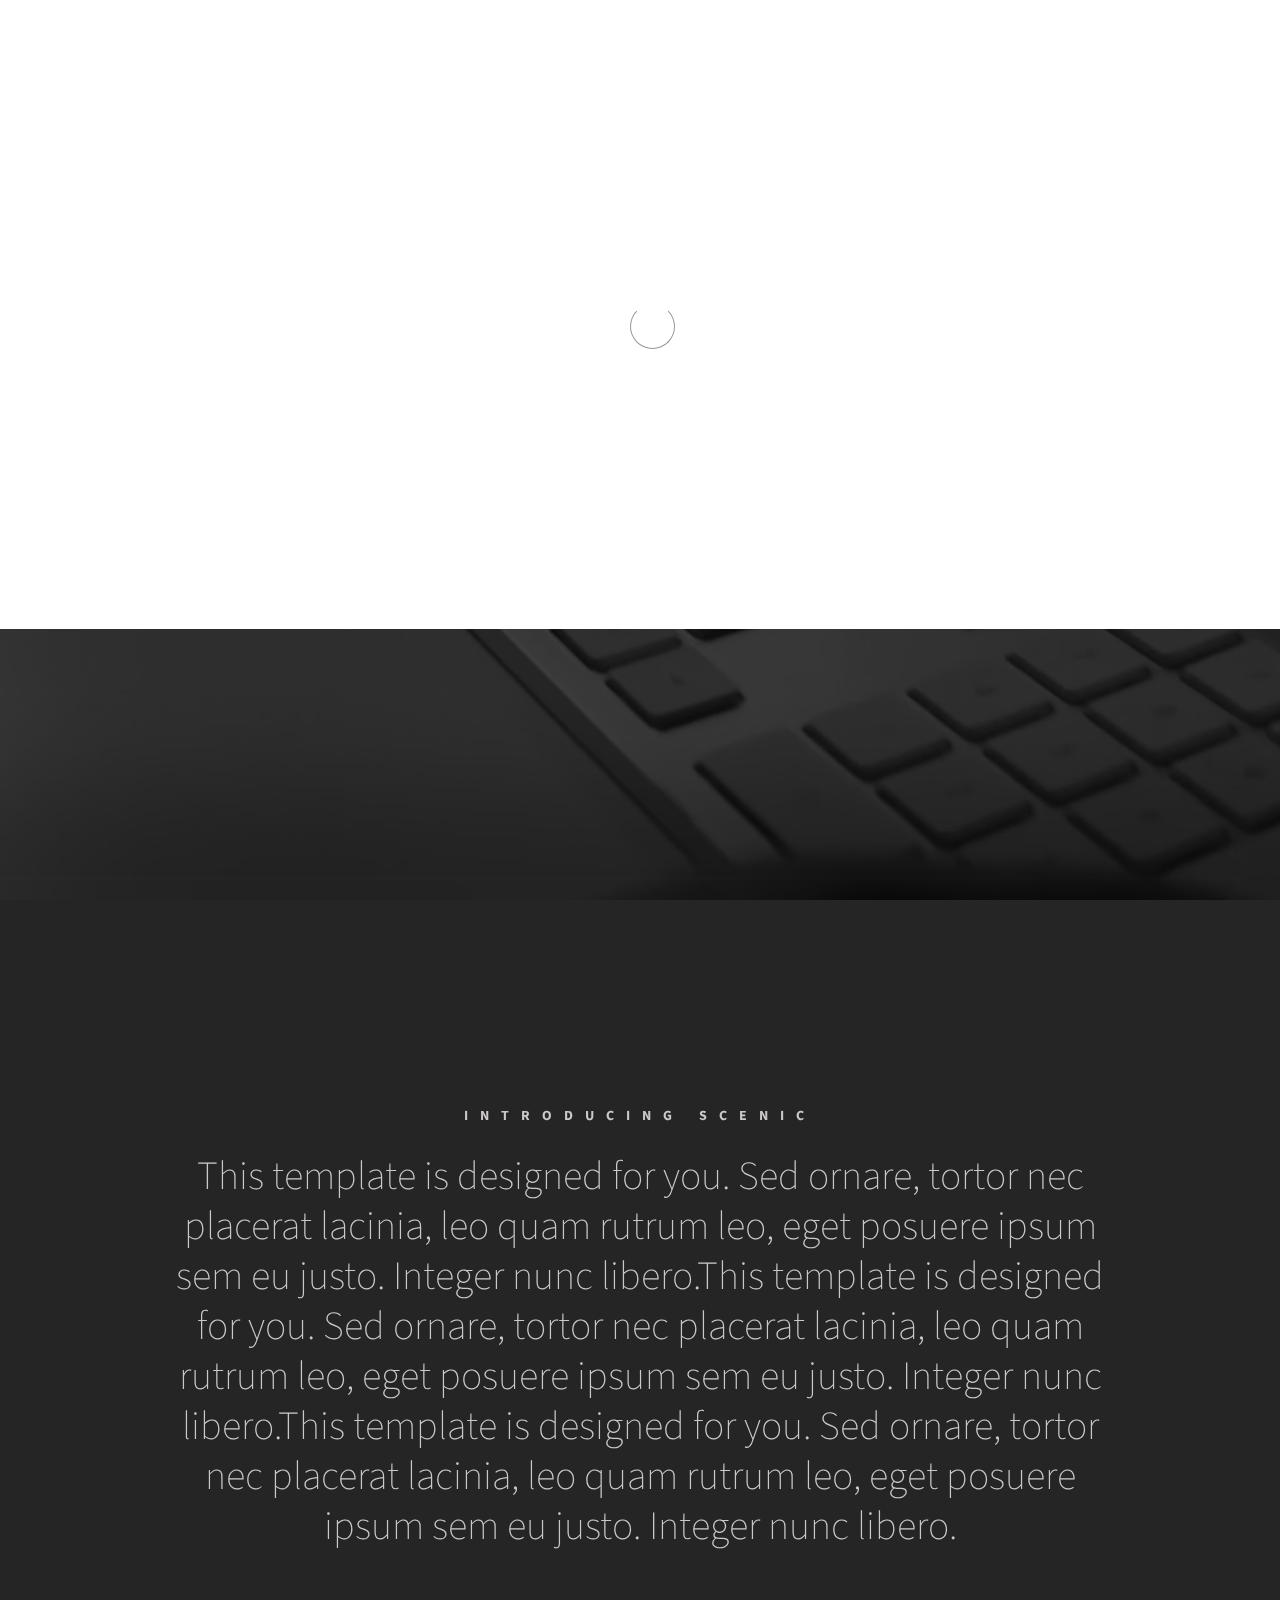
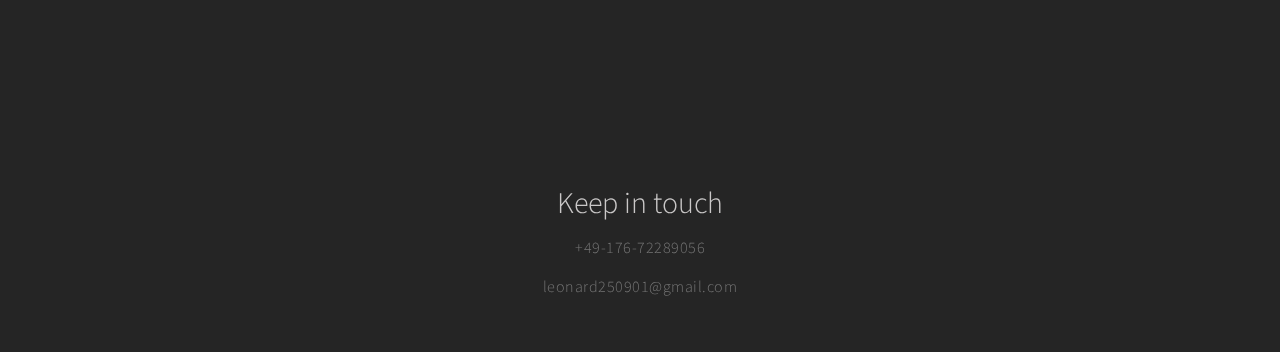
<file: index.html>
<!DOCTYPE html>
<html lang="en">
<head>

<title>Leonard Emter's Webfolio</title>


<meta charset="UTF-8">
<meta http-equiv="X-UA-Compatible" content="IE=Edge">
<meta name="description" content="">
<meta name="keywords" content="">
<meta name="author" content="">
<meta name="viewport" content="width=device-width, initial-scale=1, maximum-scale=1">

<link rel="stylesheet" href="css/bootstrap.min.css">
<link rel="stylesheet" href="css/font-awesome.min.css">
<link rel="stylesheet" href="css/magnific-popup.css">

<link rel="stylesheet" href="css/owl.theme.css">
<link rel="stylesheet" href="css/owl.carousel.css">

<!-- MAIN CSS -->
<link rel="stylesheet" href="css/tooplate-style.css">
<link rel="stylesheet" href="css/basic-style.css">

</head>
<body>

<!-- PRE LOADER -->
<div class="preloader">
     <div class="spinner">
          <span class="sk-inner-circle"></span>
     </div>
</div>


<!-- MENU -->
<div class="navbar custom-navbar navbar-fixed-top" role="navigation">
     <div class="container">

          <!-- NAVBAR HEADER -->
          <div class="navbar-header">
               <button class="navbar-toggle" data-toggle="collapse" data-target=".navbar-collapse">
                    <span class="icon icon-bar"></span>
                    <span class="icon icon-bar"></span>
                    <span class="icon icon-bar"></span>
               </button>
               <!-- lOGO -->
               <a href="index.html" class="navbar-brand">Leonard Emter</a>
          </div>

          <!-- MENU LINKS -->
          <div class="collapse navbar-collapse">
               <ul class="nav navbar-nav navbar-right">
                    <!-- Home NAVIGATION-->
                    <li><a href="#home" class="smoothScroll">Home</a></li>
                    <!-- Introduction NAVIGATION-->
                    <li><a href="#about" class="smoothScroll">Introduction</a></li>
                    <!-- Resume NAVIGATION-->
                    <li><a href="/webfolio/resume.html" class="smoothScroll">Résumé</a></li>
                    <!-- Projects NAVIGATION-->
                    <li><a href="/webfolio/projects.html" class="smoothScroll">Projects</a></li>
                    <!-- Contact NAVIGATION -->
                    <li><a href="/webfolio/contact.html" class="smoothScroll">Contact</a></li>
               </ul>
          </div>

     </div>
</div>


<!-- HOME -->
<section id="home" class="parallax-section">
     <div class="overlay"></div>
     <div class="container">
          <div class="row">

               <div class="col-md-8 col-sm-12">
                    <div class="home-text">
                         <h2 style="color: #ffffff; font-size: 35px">Hey I am Leonard, I study computer science and that site illustrates my personal portfolio</h2>
                         <p>You will find out topics about me like my skills, some projects, my education and much more</p>
                         <ul class="section-btn">
                              <a href="#about" class="smoothScroll"><span data-hover="Discover More">Discover More</span></a>
                         </ul>
                    </div>
               </div>

          </div>
     </div>

     <!-- Video -->
     <video controls="" autoplay="" loop="" muted>
          <source src="videos/video.mp4" type="video/mp4">
          Your browser does not support the video tag. <!-- when video has some problems to get played-->
     </video>
</section>

<!-- ABOUT -->
<section id="about" class="parallax-section">
     <div class="container">
          <div class="row">

               <div class="col-md-offset-1 col-md-10 col-sm-12">
                    <div class="about-info">
                         <h3>Introducing Scenic</h3>
                         <h1>This template is designed for you. Sed ornare, tortor nec placerat lacinia, leo quam rutrum leo, eget posuere ipsum sem eu justo. Integer nunc libero.This template is designed for you. Sed ornare, tortor nec placerat lacinia, leo quam rutrum leo, eget posuere ipsum sem eu justo. Integer nunc libero.This template is designed for you. Sed ornare, tortor nec placerat lacinia, leo quam rutrum leo, eget posuere ipsum sem eu justo. Integer nunc libero.</h1>
                    </div>
               </div>

          </div>
     </div>
</section>



<!-- FOOTER -->
<footer>
     <div class="container">
          <div class="row">
                                              <!-- adjusted centering bc of just one footer-information -->
               <div class="col-md-4 col-sm-6" style="position: absolute; left: 50%; transform: translate(-50%, -50%)">
                    <div class="footer-info" style="margin-top: 8%">
                         <!-- first footer info -->
                         <div class="text-center">
                    	      <h2>Keep in touch</h2>
                              <!-- TODO:
                                   -adding mobile number
                              -->
                              <p><a href="tel:+49-176-72289056">+49-176-72289056</a></p>
                              <p><a href="mailto:leonard250901@gmail.com">leonard250901@gmail.com</a></p>
                         </div>
                         <!-- maybe add some new footer later on -->

                    </div>
               </div>

               <!-- for possible bookmark place-separation later on -->
               <div class="clearfix"></div>

          </div>
     </div>
</footer>

<!-- SCRIPTS -->
<script src="js/jquery.js"></script>
<script src="js/bootstrap.min.js"></script>
<script src="js/jquery.parallax.js"></script>
<script src="js/owl.carousel.min.js"></script>
<script src="js/jquery.magnific-popup.min.js"></script>
<script src="js/magnific-popup-options.js"></script>
<script src="js/modernizr.custom.js"></script>
<script src="js/smoothscroll.js"></script>
<script src="js/custom.js"></script>

</body>
</html>
</file>
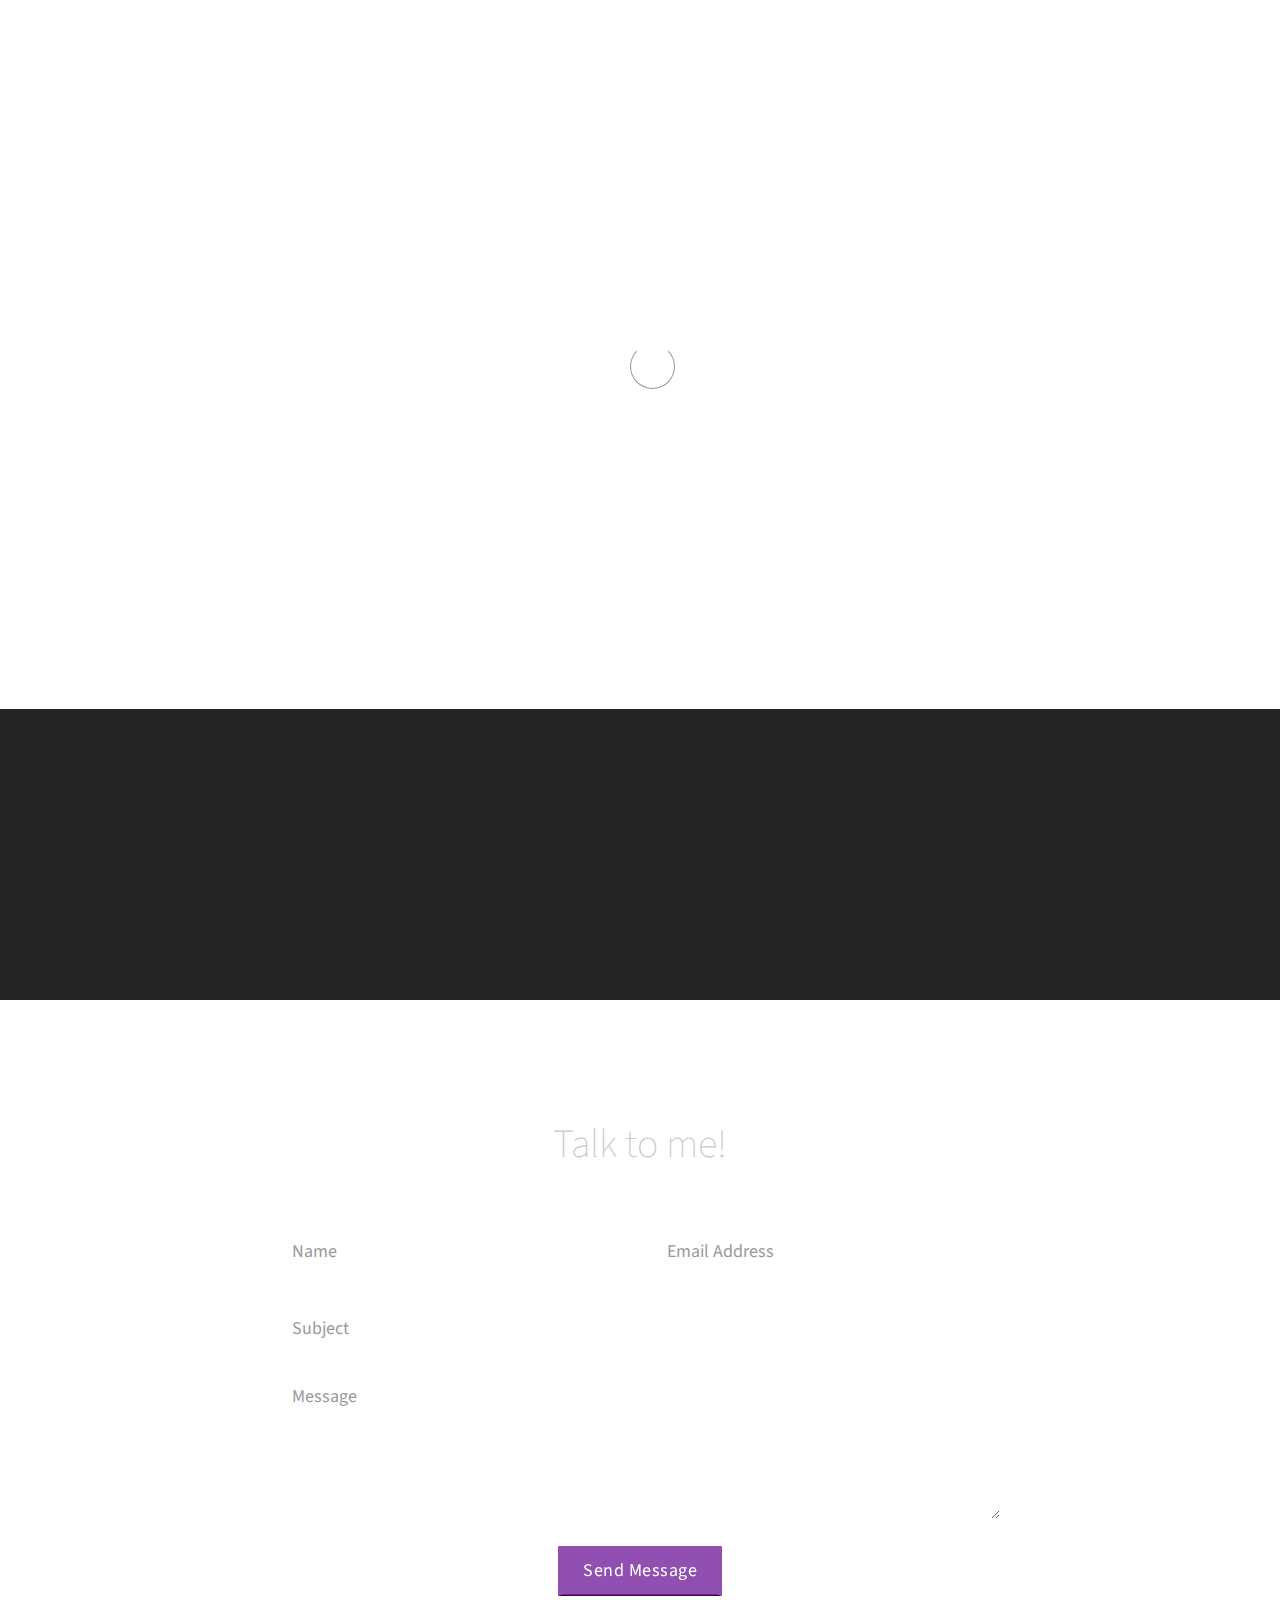
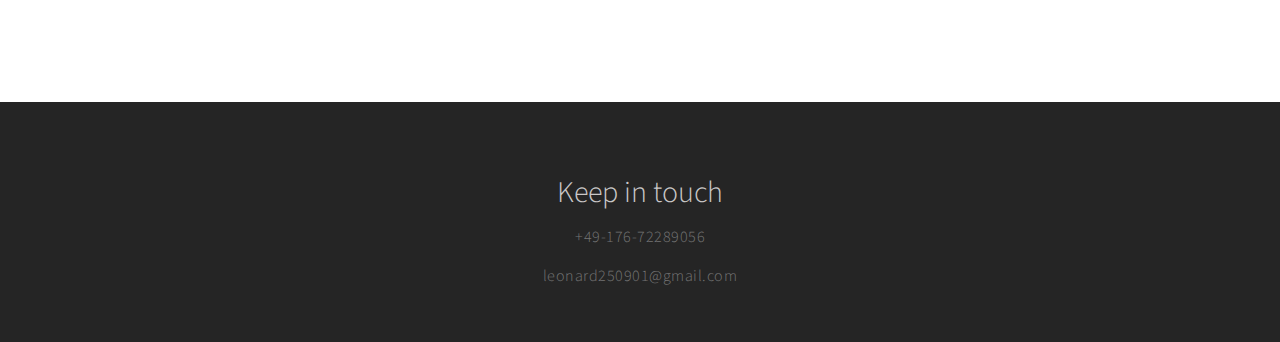
<file: contact.html>
<!DOCTYPE html>
<html lang="en">
<head>

    <title>Leonard Emter's Webfolio</title>


    <meta charset="UTF-8">
    <meta http-equiv="X-UA-Compatible" content="IE=Edge">
    <meta name="description" content="">
    <meta name="keywords" content="">
    <meta name="author" content="">
    <meta name="viewport" content="width=device-width, initial-scale=1, maximum-scale=1">

    <link rel="stylesheet" href="css/bootstrap.min.css">
    <link rel="stylesheet" href="css/font-awesome.min.css">
    <link rel="stylesheet" href="css/magnific-popup.css">

    <link rel="stylesheet" href="css/owl.theme.css">
    <link rel="stylesheet" href="css/owl.carousel.css">

    <!-- MAIN CSS -->
    <link rel="stylesheet" href="css/tooplate-style.css">
    <link rel="stylesheet" href="css/basic-style.css">

</head>
<body>

<!-- PRE LOADER -->
<div class="preloader">
    <div class="spinner">
        <span class="sk-inner-circle"></span>
    </div>
</div>


<!-- MENU -->
<div class="navbar custom-navbar navbar-fixed-top" role="navigation">
    <div class="container">

        <!-- NAVBAR HEADER -->
        <div class="navbar-header">
            <button class="navbar-toggle" data-toggle="collapse" data-target=".navbar-collapse">
                <span class="icon icon-bar"></span>
                <span class="icon icon-bar"></span>
                <span class="icon icon-bar"></span>
            </button>
            <!-- lOGO -->
            <a href="index.html" class="navbar-brand">Leonard Emter - Contact</a>
        </div>

        <!-- MENU LINKS -->
        <div class="collapse navbar-collapse">
            <ul class="nav navbar-nav navbar-right">
                <!-- Home NAVIGATION-->
                <li><a href="/webfolio" class="smoothScroll">Home</a></li>
                <!-- Introduction NAVIGATION-->
                <li><a href="/webfolio#about" class="smoothScroll">Introduction</a></li>
                <!-- Resume NAVIGATION-->
                <li><a href="/webfolio/resume.html" class="smoothScroll">Résumé</a></li>
                <!-- Projects NAVIGATION-->
                <li><a href="/webfolio/projects.html" class="smoothScroll">Projects</a></li>
                <!-- Contact NAVIGATION -->
                <li><a href="/webfolio/contact.html" class="smoothScroll">Contact</a></li>
            </ul>
        </div>

    </div>
</div>


<!-- Home Section with autoplay Video
<!--
<section id="home" class="parallax-section">
     <div class="overlay"></div>
     <div class="container">
          <div class="row">

               <div class="col-md-8 col-sm-12">
                    <div class="home-text">
                         <h2 style="color: #ffffff; font-size: 35px">Hey I am Leonard, I study computer science and that site illustrates my personal portfolio</h2>
                         <p>You will find out topics about me like my skills, some projects, my education and much more</p>
                         <ul class="section-btn">
                              <a href="#about" class="smoothScroll"><span data-hover="Discover More">Discover More</span></a>
                         </ul>
                    </div>
               </div>

          </div>
     </div>
     <video controls="" autoplay="" loop="" muted>
          <source src="videos/video.mp4" type="video/mp4">
          Your browser does not support the video tag.
     </video>
</section>
-->

<!-- ABOUT -->
<section id="about" class="parallax-section" style="height: 1000px">
    <div class="container">
        <div class="row">

            <div class="col-md-offset-1 col-md-10 col-sm-12">
                <div class="about-info">
                    <h3>Sample Text</h3>
                    <h1>This template is designed for you. Sed ornare, tortor nec placerat lacinia, leo quam rutrum leo, eget posuere ipsum sem eu justo. Integer nunc libero.This template is designed for you. Sed ornare, tortor nec placerat lacinia, leo quam rutrum leo, eget posuere ipsum sem eu justo. Integer nunc libero.This template is designed for you. Sed ornare, tortor nec placerat lacinia, leo quam rutrum leo, eget posuere ipsum sem eu justo. Integer nunc libero.</h1>
                </div>
            </div>

        </div>
    </div>
</section>

<!-- CONTACT -->
<section id="contact" class="parallax-section">
    <div class="container">
        <div class="row">

            <div class="col-md-offset-3 col-md-6 col-sm-12">
                <div class="section-title">
                    <h1>Talk to me!</h1>
                </div>
            </div>

            <div class="clearfix"></div>

            <div class="col-md-offset-2 col-md-8 col-sm-12">
                <!-- CONTACT FORM HERE -->
                <form id="contact-form" action="#" method="get" role="form">

                    <!-- IF MAIL SENT SUCCESSFULLY -->
                    <h6 class="text-success">Your message has been sent successfully. </h6>

                    <!-- IF MAIL SENDING UNSUCCESSFULL -->
                    <h6 class="text-danger">E-mail must be valid and message must be longer than 1 character.</h6>

                    <div class="col-md-6 col-sm-6">
                        <input type="text" class="form-control" id="cf-name" name="cf-name" placeholder="Name">
                    </div>

                    <div class="col-md-6 col-sm-6">
                        <input type="email" class="form-control" id="cf-email" name="cf-email" placeholder="Email Address">
                    </div>

                    <div class="col-md-12 col-sm-12">
                        <input type="text" class="form-control" id="cf-subject" name="subject" placeholder="Subject">
                        <textarea class="form-control" rows="5" id="cf-message" name="cf-message" placeholder="Message"></textarea>
                    </div>

                    <div class="col-md-offset-4 col-md-4 col-sm-offset-4 col-sm-4">
                        <div class="section-btn">
                            <button type="submit" class="form-control" id="cf-submit" name="submit"><span data-hover="Send Message">Send Message</span></button>
                        </div>
                    </div>
                </form>
            </div>

        </div>
    </div>
</section>



<!-- FOOTER -->
<footer>
    <div class="container">
        <div class="row">
            <!-- adjusted centering bc of just one footer-information -->
            <div class="col-md-4 col-sm-6" style="position: absolute; left: 50%; transform: translate(-50%, -50%)">
                <div class="footer-info" style="margin-top: 8%">
                    <!-- first footer info -->
                    <div class="text-center">
                        <h2>Keep in touch</h2>
                        <!-- TODO:
                             -adding mobile number
                        -->
                        <p><a href="tel:+49-176-72289056">+49-176-72289056</a></p>
                        <p><a href="mailto:leonard250901@gmail.com">leonard250901@gmail.com</a></p>
                    </div>
                    <!-- maybe add some new footer later on -->

                </div>
            </div>

            <!-- for possible bookmark place-separation later on -->
            <div class="clearfix"></div>

        </div>
    </div>
</footer>

<!-- SCRIPTS -->
<script src="js/jquery.js"></script>
<script src="js/bootstrap.min.js"></script>
<script src="js/jquery.parallax.js"></script>
<script src="js/owl.carousel.min.js"></script>
<script src="js/jquery.magnific-popup.min.js"></script>
<script src="js/magnific-popup-options.js"></script>
<script src="js/modernizr.custom.js"></script>
<script src="js/smoothscroll.js"></script>
<script src="js/custom.js"></script>

</body>
</html>
</file>
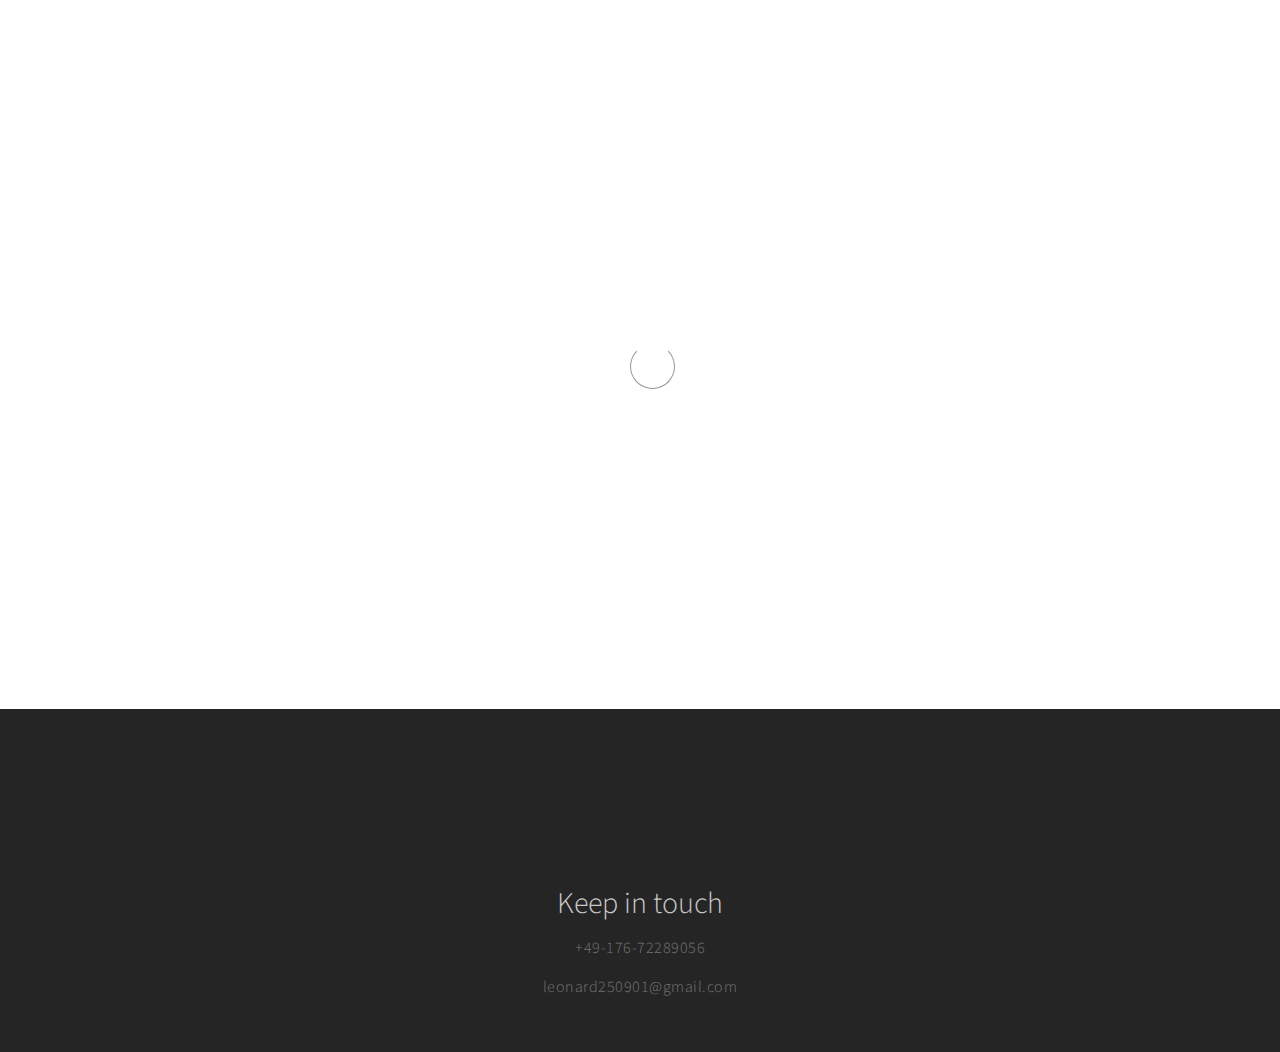
<file: projects.html>
<!DOCTYPE html>
<html lang="en">
<head>

     <title>Leonard Emter's Webfolio</title>


     <meta charset="UTF-8">
     <meta http-equiv="X-UA-Compatible" content="IE=Edge">
     <meta name="description" content="">
     <meta name="keywords" content="">
     <meta name="author" content="">
     <meta name="viewport" content="width=device-width, initial-scale=1, maximum-scale=1">

     <link rel="stylesheet" href="css/bootstrap.min.css">
     <link rel="stylesheet" href="css/font-awesome.min.css">
     <link rel="stylesheet" href="css/magnific-popup.css">

     <link rel="stylesheet" href="css/owl.theme.css">
     <link rel="stylesheet" href="css/owl.carousel.css">

     <!-- MAIN CSS -->
     <link rel="stylesheet" href="css/tooplate-style.css">
     <link rel="stylesheet" href="css/basic-style.css">

</head>
<body>

<!-- PRE LOADER -->
<div class="preloader">
     <div class="spinner">
          <span class="sk-inner-circle"></span>
     </div>
</div>


<!-- MENU -->
<div class="navbar custom-navbar navbar-fixed-top" role="navigation">
     <div class="container">

          <!-- NAVBAR HEADER -->
          <div class="navbar-header">
               <button class="navbar-toggle" data-toggle="collapse" data-target=".navbar-collapse">
                    <span class="icon icon-bar"></span>
                    <span class="icon icon-bar"></span>
                    <span class="icon icon-bar"></span>
               </button>
               <!-- lOGO -->
               <a href="index.html" class="navbar-brand">Leonard Emter - Projects</a>
          </div>

          <!-- MENU LINKS -->
          <div class="collapse navbar-collapse">
               <ul class="nav navbar-nav navbar-right">
                    <!-- Home NAVIGATION-->
                    <li><a href="/webfolio" class="smoothScroll">Home</a></li>
                    <!-- Introduction NAVIGATION-->
                    <li><a href="/webfolio#about" class="smoothScroll">Introduction</a></li>
                    <!-- Resume NAVIGATION-->
                    <li><a href="/webfolio/resume.html" class="smoothScroll">Résumé</a></li>
                    <!-- Projects NAVIGATION-->
                    <li><a href="/webfolio/projects.html" class="smoothScroll">Projects</a></li>
                    <!-- Contact NAVIGATION -->
                    <li><a href="/webfolio/contact.html" class="smoothScroll">Contact</a></li>
               </ul>
          </div>

     </div>
</div>


<!-- Home Section with autoplay Video
<!--
<section id="home" class="parallax-section">
     <div class="overlay"></div>
     <div class="container">
          <div class="row">

               <div class="col-md-8 col-sm-12">
                    <div class="home-text">
                         <h2 style="color: #ffffff; font-size: 35px">Hey I am Leonard, I study computer science and that site illustrates my personal portfolio</h2>
                         <p>You will find out topics about me like my skills, some projects, my education and much more</p>
                         <ul class="section-btn">
                              <a href="#about" class="smoothScroll"><span data-hover="Discover More">Discover More</span></a>
                         </ul>
                    </div>
               </div>

          </div>
     </div>
     <video controls="" autoplay="" loop="" muted>
          <source src="videos/video.mp4" type="video/mp4">
          Your browser does not support the video tag.
     </video>
</section>
-->

<!-- ABOUT -->
<section id="about" class="parallax-section">
     <div class="container">
          <div class="row">

               <div class="col-md-offset-1 col-md-10 col-sm-12">
                    <div class="about-info">
                         <h3>Sample Text</h3>
                         <h1>This template is designed for you. Sed ornare, tortor nec placerat lacinia, leo quam rutrum leo, eget posuere ipsum sem eu justo. Integer nunc libero.This template is designed for you. Sed ornare, tortor nec placerat lacinia, leo quam rutrum leo, eget posuere ipsum sem eu justo. Integer nunc libero.This template is designed for you. Sed ornare, tortor nec placerat lacinia, leo quam rutrum leo, eget posuere ipsum sem eu justo. Integer nunc libero.</h1>
                    </div>
               </div>

          </div>
     </div>
</section>



<!-- FOOTER -->
<footer>
     <div class="container">
          <div class="row">
               <!-- adjusted centering bc of just one footer-information -->
               <div class="col-md-4 col-sm-6" style="position: absolute; left: 50%; transform: translate(-50%, -50%)">
                    <div class="footer-info" style="margin-top: 8%">
                         <!-- first footer info -->
                         <div class="text-center">
                              <h2>Keep in touch</h2>
                              <!-- TODO:
                                   -adding mobile number
                              -->
                              <p><a href="tel:+49-176-72289056">+49-176-72289056</a></p>
                              <p><a href="mailto:leonard250901@gmail.com">leonard250901@gmail.com</a></p>
                         </div>
                         <!-- maybe add some new footer later on -->

                    </div>
               </div>

               <!-- for possible bookmark place-separation later on -->
               <div class="clearfix"></div>

          </div>
     </div>
</footer>

<!-- SCRIPTS -->
<script src="js/jquery.js"></script>
<script src="js/bootstrap.min.js"></script>
<script src="js/jquery.parallax.js"></script>
<script src="js/owl.carousel.min.js"></script>
<script src="js/jquery.magnific-popup.min.js"></script>
<script src="js/magnific-popup-options.js"></script>
<script src="js/modernizr.custom.js"></script>
<script src="js/smoothscroll.js"></script>
<script src="js/custom.js"></script>

</body>
</html>
</file>
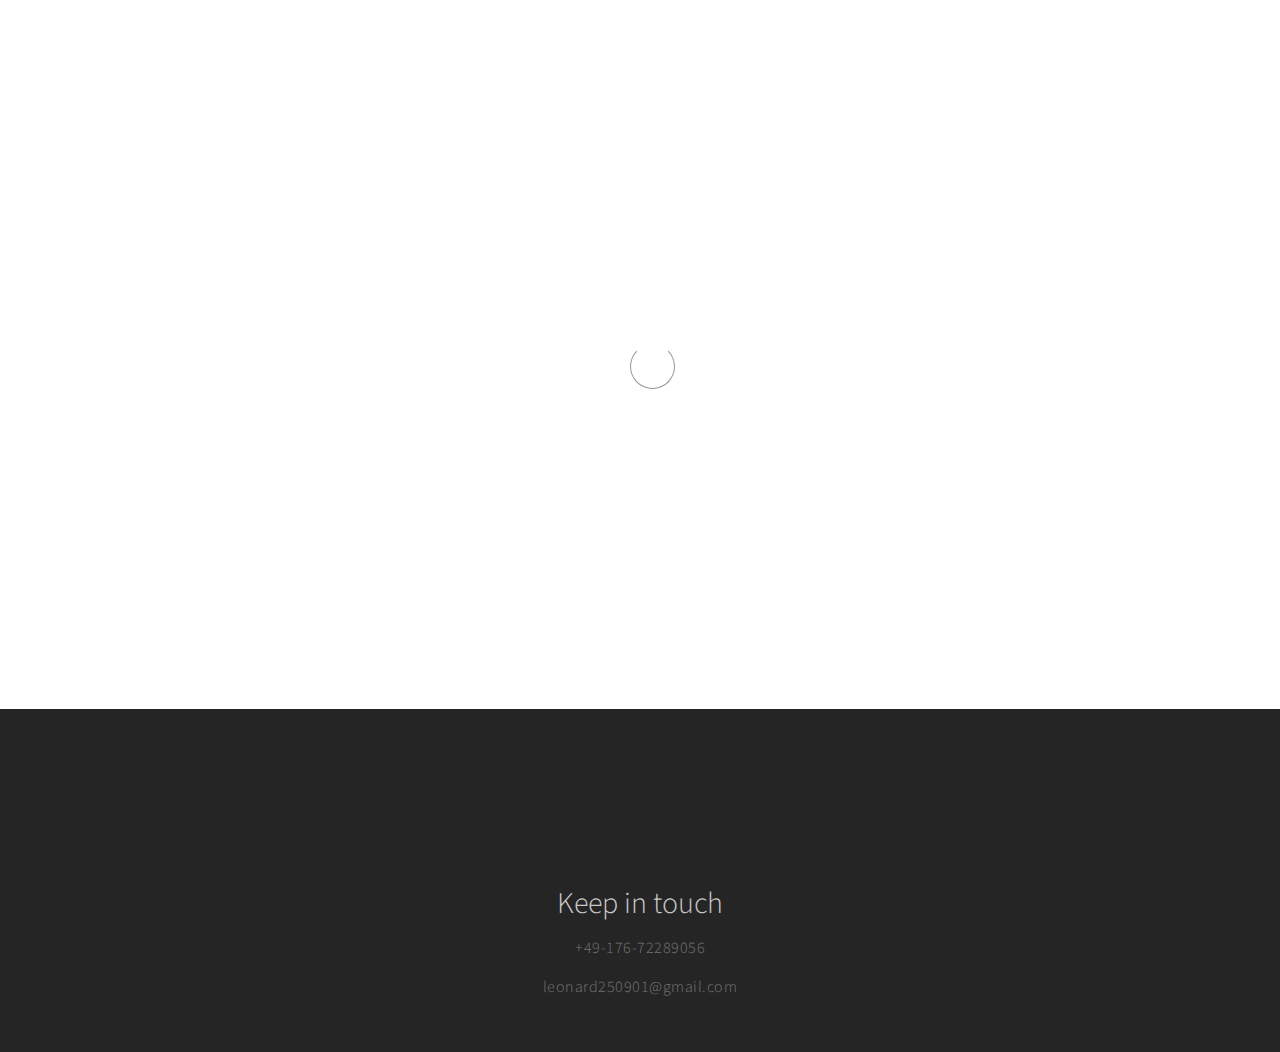
<file: resume.html>
<!DOCTYPE html>
<html lang="en">
<head>

     <title>Leonard Emter's Webfolio</title>


     <meta charset="UTF-8">
     <meta http-equiv="X-UA-Compatible" content="IE=Edge">
     <meta name="description" content="">
     <meta name="keywords" content="">
     <meta name="author" content="">
     <meta name="viewport" content="width=device-width, initial-scale=1, maximum-scale=1">

     <link rel="stylesheet" href="css/bootstrap.min.css">
     <link rel="stylesheet" href="css/font-awesome.min.css">
     <link rel="stylesheet" href="css/magnific-popup.css">

     <link rel="stylesheet" href="css/owl.theme.css">
     <link rel="stylesheet" href="css/owl.carousel.css">

     <!-- MAIN CSS -->
     <link rel="stylesheet" href="css/tooplate-style.css">
     <link rel="stylesheet" href="css/basic-style.css">

</head>
<body>

<!-- PRE LOADER -->
<div class="preloader">
     <div class="spinner">
          <span class="sk-inner-circle"></span>
     </div>
</div>


<!-- MENU -->
<div class="navbar custom-navbar navbar-fixed-top" role="navigation">
     <div class="container">

          <!-- NAVBAR HEADER -->
          <div class="navbar-header">
               <button class="navbar-toggle" data-toggle="collapse" data-target=".navbar-collapse">
                    <span class="icon icon-bar"></span>
                    <span class="icon icon-bar"></span>
                    <span class="icon icon-bar"></span>
               </button>
               <!-- lOGO -->
               <a href="index.html" class="navbar-brand">Leonard Emter - Résumé</a>
          </div>

          <!-- MENU LINKS -->
          <div class="collapse navbar-collapse">
               <ul class="nav navbar-nav navbar-right">
                    <!-- Home NAVIGATION-->
                    <li><a href="/webfolio" class="smoothScroll">Home</a></li>
                    <!-- Introduction NAVIGATION-->
                    <li><a href="/webfolio#about" class="smoothScroll">Introduction</a></li>
                    <!-- Resume NAVIGATION-->
                    <li><a href="/webfolio/resume.html" class="smoothScroll">Résumé</a></li>
                    <!-- Projects NAVIGATION-->
                    <li><a href="/webfolio/projects.html" class="smoothScroll">Projects</a></li>
                    <!-- Contact NAVIGATION -->
                    <li><a href="/webfolio/contact.html" class="smoothScroll">Contact</a></li>
               </ul>
          </div>

     </div>
</div>


<!-- Home Section with autoplay Video
<!--
<section id="home" class="parallax-section">
     <div class="overlay"></div>
     <div class="container">
          <div class="row">

               <div class="col-md-8 col-sm-12">
                    <div class="home-text">
                         <h2 style="color: #ffffff; font-size: 35px">Hey I am Leonard, I study computer science and that site illustrates my personal portfolio</h2>
                         <p>You will find out topics about me like my skills, some projects, my education and much more</p>
                         <ul class="section-btn">
                              <a href="#about" class="smoothScroll"><span data-hover="Discover More">Discover More</span></a>
                         </ul>
                    </div>
               </div>

          </div>
     </div>
     <video controls="" autoplay="" loop="" muted>
          <source src="videos/video.mp4" type="video/mp4">
          Your browser does not support the video tag.
     </video>
</section>
-->

<!-- ABOUT -->
<section id="about" class="parallax-section">
     <div class="container">
          <div class="row">

               <div class="col-md-offset-1 col-md-10 col-sm-12">
                    <div class="about-info">
                         <h3>Sample Text</h3>
                         <h1>This template is designed for you. Sed ornare, tortor nec placerat lacinia, leo quam rutrum leo, eget posuere ipsum sem eu justo. Integer nunc libero.This template is designed for you. Sed ornare, tortor nec placerat lacinia, leo quam rutrum leo, eget posuere ipsum sem eu justo. Integer nunc libero.This template is designed for you. Sed ornare, tortor nec placerat lacinia, leo quam rutrum leo, eget posuere ipsum sem eu justo. Integer nunc libero.</h1>
                    </div>
               </div>

          </div>
     </div>
</section>



<!-- FOOTER -->
<footer>
     <div class="container">
          <div class="row">
               <!-- adjusted centering bc of just one footer-information -->
               <div class="col-md-4 col-sm-6" style="position: absolute; left: 50%; transform: translate(-50%, -50%)">
                    <div class="footer-info" style="margin-top: 8%">
                         <!-- first footer info -->
                         <div class="text-center">
                              <h2>Keep in touch</h2>
                              <!-- TODO:
                                   -adding mobile number
                              -->
                              <p><a href="tel:+49-176-72289056">+49-176-72289056</a></p>
                              <p><a href="mailto:leonard250901@gmail.com">leonard250901@gmail.com</a></p>
                         </div>
                         <!-- maybe add some new footer later on -->

                    </div>
               </div>

               <!-- for possible bookmark place-separation later on -->
               <div class="clearfix"></div>

          </div>
     </div>
</footer>

<!-- SCRIPTS -->
<script src="js/jquery.js"></script>
<script src="js/bootstrap.min.js"></script>
<script src="js/jquery.parallax.js"></script>
<script src="js/owl.carousel.min.js"></script>
<script src="js/jquery.magnific-popup.min.js"></script>
<script src="js/magnific-popup-options.js"></script>
<script src="js/modernizr.custom.js"></script>
<script src="js/smoothscroll.js"></script>
<script src="js/custom.js"></script>

</body>
</html>
</file>
<file: css/tooplate-style.css>
@import url('https://fonts.googleapis.com/css?family=Source+Sans+Pro:200,300,400,700');

body {
  background: #ffffff;
  font-family: 'Source Sans Pro', sans-serif;
  overflow-x: hidden;
}

html, body {
  width: 100%;
  height: 100%;
}

/*---------------------------------------
  TYPOGRAPHY              
-----------------------------------------*/

h1,h2,h3,h4,h5,h6 {
  font-weight: 300;
}

h1 {
  font-size: 40px;
  font-weight: 200;
  line-height: 50px;
}

h2 {
  font-size: 30px;
  line-height: 40px;
  margin-top: 0;
}

h3 {
  font-size: 20px;
  font-weight: bold;
  line-height: 32px;
}

h4 {
  color: #505050;
  font-size: 18px;
  line-height: 28px;
}

p {
  color: #757575;
  font-size: 16px;
  font-weight: 300;
  line-height: 29px;
  letter-spacing: 0.5px;
}


/*---------------------------------------
  BUTTONS               
-----------------------------------------*/

.section-btn {
  margin: 32px 0 0 0;
  padding: 0;
}

.section-btn a,
.section-btn button {
  line-height: 45px;
  -webkit-perspective: 1000px;
  -moz-perspective: 1000px;
  perspective: 1000px;
  color: #ffffff;
  font-weight: normal;
}

.section-btn a span,
.section-btn button span {
  position: relative;
  display: inline-block;
  font-size: 18px;
  font-weight: normal;
  letter-spacing: 0.5px;
  padding: 0 25px;
  background: #60008fb0;
  border-radius: 1px;
  -webkit-transition: -webkit-transform 0.3s;
  -moz-transition: -moz-transform 0.3s;
  transition: transform 0.3s;
  -webkit-transform-origin: 50% 0;
  -moz-transform-origin: 50% 0;
  transform-origin: 50% 0;
  -webkit-transform-style: preserve-3d;
  -moz-transform-style: preserve-3d;
  transform-style: preserve-3d;
}

.csstransforms3d .section-btn a span::before,
.csstransforms3d .section-btn button span::before {
  position: absolute;
  top: 100%;
  left: 0;
  width: 100%;
  height: 100%;
  background: #000000;
  border-radius: 1px;
  color: #ffffff;
  padding: 0 25px;
  content: attr(data-hover);
  -webkit-transition: background 0.3s;
  -moz-transition: background 0.3s;
  transition: background 0.3s;
  -webkit-transform: rotateX(-90deg);
  -moz-transform: rotateX(-90deg);
  transform: rotateX(-90deg);
  -webkit-transform-origin: 50% 0;
  -moz-transform-origin: 50% 0;
  transform-origin: 50% 0;
}

.section-btn a:hover span,
.section-btn a:focus span,

.section-btn button:hover span,
.section-btn button:focus span {
  -webkit-transform: rotateX(90deg) translateY(-22px);
  -moz-transform: rotateX(90deg) translateY(-22px);
  transform: rotateX(90deg) translateY(-22px);
}

.csstransforms3d .section-btn a:hover span::before,
.csstransforms3d .section-btn a:focus span::before,

.csstransforms3d .section-btn button:hover span::before,
.csstransforms3d .section-btn button:hover span::before {
  background: #000000;  
}


/*---------------------------------------
  GENERAL               
-----------------------------------------*/

html{
  -webkit-font-smoothing: antialiased;
}

a {
  color: #60008fb0;
  -webkit-transition: 0.5s;
  transition: 0.5s;
}

a:hover, a:active, a:focus {
  color: #000000;
  outline: none;
}

* {
  -webkit-box-sizing: border-box;
  box-sizing: border-box;
}

*:before,
*:after {
  -webkit-box-sizing: border-box;
  box-sizing: border-box;
}

::-webkit-scrollbar{
  width: 6px;
  height: 6px;
}

::-webkit-scrollbar-thumb {
  cursor: pointer;
  background: #252525;
}

.section-title {
  position: relative;
  padding-bottom: 22px;
}

.parallax-section {
  background-attachment: fixed !important;
  background-size: cover !important;
}

#about, #project,
#team, #contact, footer {
  background: #252525;
}

#about,
#team, #contact {
  padding-top: 100px;
  padding-bottom: 100px;
  text-align: center;
}


/*---------------------------------------
  PRE LOADER              
-----------------------------------------*/

.preloader {
  position: fixed;
  top: 0;
  left: 0;
  width: 100%;
  height: 100%;
  z-index: 99999;
  display: flex;
  flex-flow: row nowrap;
  justify-content: center;
  align-items: center;
  background: none repeat scroll 0 0 #ffffff;
}

.spinner {
  border: 1px solid transparent;
  border-radius: 5px;
  position: relative;
}

.spinner:before {
  content: '';
  box-sizing: border-box;
  position: absolute;
  top: 50%;
  left: 50%;
  width: 45px;
  height: 45px;
  margin-top: -10px;
  margin-left: -10px;
  border-radius: 50%;
  border: 1px solid #959595;
  border-top-color: #ffffff;
  animation: spinner .9s linear infinite;
}

@-webkit-@keyframes spinner {
  to {transform: rotate(360deg);}
}

@keyframes spinner {
  to {transform: rotate(360deg);}
}


/*---------------------------------------
  MENU             
-----------------------------------------*/

.custom-navbar {
  margin-bottom: 0;
  background-color: #60008fb0;
  padding: 20px 0;
}

.custom-navbar .navbar-brand {
  color: #f9f9f9;
  font-weight: normal;
  font-size: 25px;
}

.custom-navbar .nav li a {
  font-size: 14px;
  font-weight: normal;
  color: #f9f9f9;
  letter-spacing: 0.5px;
  -webkit-transition: all ease-in-out 0.4s;
  transition: all ease-in-out 0.4s;
  padding: 0;
  margin: 15px 20px;
  text-transform: uppercase;
}

.custom-navbar .navbar-nav > li > a:hover,
.custom-navbar .navbar-nav > li > a:focus {
  background-color: transparent;
  color: #ffffff;
}

.custom-navbar .navbar-nav li a:after {
  content: "";
  position: absolute;
  display: block;
  width: 0px;
  height: 2px;
  margin: auto;
  background: transparent;
  transition: width .3s ease, background-color .3s ease;
}

.custom-navbar .navbar-nav li a:hover:after,
.custom-navbar .nav li.active > a:after {
  background: #ffffff;
  color: #ffffff;
  width: 100%;
}

.custom-navbar .nav li.active > a {
  background-color: transparent;
  color: #ffffff;
}

.custom-navbar .navbar-toggle {
  border: none;
  padding-top: 10px;
}

.custom-navbar .navbar-toggle {
  background-color: transparent;
}

.custom-navbar .navbar-toggle .icon-bar {
  background: #ffffff;
  border-color: transparent;
}

@media(min-width:768px) {
  .custom-navbar {
    background: 0 0; 
  }
  .custom-navbar.top-nav-collapse {
    background: #60008fb0;
    padding: 15px 0;
  }
}


/*---------------------------------------
  HOME             
-----------------------------------------*/

#home {
  display: -webkit-box;
  display: -webkit-flex;
  display: -ms-flexbox;
  display: flex;
  -webkit-box-align: center;
  -webkit-align-items: center;
  -ms-flex-align: center;
   align-items: center;
  height: 100vh;
  position: relative;
  padding-top: 10em;
}

#home h1 {
  color: #ffffff;
  font-size: 6em;
  line-height: 1.2em;
}

#home p {
  color: rgba(250,250,250,0.7);
}

#home .overlay {
  position: absolute;
  top: 0;
  right: 0;
  bottom: 0;
  left: 0;
  width: 100%;
  height: 100%;
  background-color: rgba(0,0,0,0.75);
}

#home video {
  position: fixed;
  top: 50%;
  left: 50%;
  min-width: 100%;
  min-height: 100%;
  width: auto;
  height: auto;
  z-index: -100;
  transform: translateX(-50%) translateY(-50%);
  background-size: cover;
  transition: 1s opacity;
}


/*---------------------------------------
  ABOUT              
-----------------------------------------*/

#about {
  padding-top: 200px;
  padding-bottom: 150px;
}

.about-info h3 {
  font-size: 14px;
  letter-spacing: 12px;
  text-transform: uppercase;
  margin: 0;
}


/*---------------------------------------
  pictures with popup
-----------------------------------------*/

.project-item {
  overflow: hidden;
  position: relative;
  margin-bottom: 25px;
  padding: 0;
  vertical-align: middle;
  text-align: center;
}

.project-overlay {
  background: rgba(0,0,0,0.5);
  position: absolute;
  width: 100%;
  height: 100%;
  top: 0;
  right: 0;
  bottom: 0;
  left: 0;
  opacity: 0;
  -webkit-transition: all ease-in-out 0.4s;
  transition: all ease-in-out 0.4s;
}

.project-info {
  padding: 12em 0;
}

.project-item img {
  -webkit-transition: all ease-in-out 0.4s;
  transition: all ease-in-out 0.4s;
}
.project-item:hover img {
  transform: scale(1.1);
}

.project-overlay h1 {
  color: #ffffff;
  margin: 0;
}
.project-overlay h3 {
  color: #d9d9d9;
  font-size: 14px;
  letter-spacing: 0.2px;
  margin-top: 0;
}

.project-item:hover .project-overlay {
  opacity: 1;
}


/*---------------------------------------
   preview-pictures
-----------------------------------------*/

#team .item {
  display: block;
  width: 100%;
  margin-bottom: 22px;
}

#team h3,
#team p {
  margin: 0;
}

.team-item {
  overflow: hidden;
  position: relative;
  margin-top: 34px;
  margin-bottom: 16px;
}

.team-item img {
  -webkit-transition: all ease-in-out 0.4s;
  transition: all ease-in-out 0.4s;
}
.team-item:hover img {
  transform: scale(1.1);
}

.team-overlay {
  background: rgba(0,0,0,0.5);
  opacity: 0;
  position: absolute;
  width: 100%;
  height: 100%;
  top: 0;
  left: 0;
  right: 0;
  bottom: 0;
  -webkit-transition: all ease-in-out 0.4s;
  transition: all ease-in-out 0.4s;
}

.team-overlay .social-icon {
  position: relative;
  top: 45%;
}
.team-overlay .social-icon li a {
  background: #ffffff;
  color: #191919;
  width: 35px;
  height: 35px;
  line-height: 35px;
  text-align: center;
}

.team-item:hover .team-overlay {
  opacity: 1;
}


/*---------------------------------------
  CONTACT             
-----------------------------------------*/

#contact {
  background: url('../images/contact-bg.jpg') 50% 0 repeat-y fixed;
  background-size: cover;
  background-position: center center;
}

#contact-form {
  padding-top: 22px;
}

#contact .text-success,
#contact .text-danger {
  display: none;
  padding: 0 0 5px 20px;
}

#contact .form-control {
  border: none;
  box-shadow: none;
  font-size: 18px;
  font-weight: normal;
  margin-bottom: 22px;
  -webkit-transition: all ease-in-out 0.4s;
  transition: all ease-in-out 0.4s;
}

#contact .form-control:focus {
  border-color: #d9d9d9;
}

#contact input {
  height: 55px;
  line-height: 45px;
}

#contact .section-btn {
  margin: 5px 0 0 0;
}

#contact button#cf-submit {
  background: transparent;
  border: none;
  padding: 0;
  line-height: 50px;
}


/*---------------------------------------
  FOOTER              
-----------------------------------------*/

footer {
  padding-top: 120px;
  padding-bottom: 120px;
}

footer h4 {
  padding-top: 12px;
}

footer a {
  color: #757575;
}

footer .copyright-text {
  padding-top: 42px;
}


/*---------------------------------------
  SOCIAL ICON             
-----------------------------------------*/

.social-icon {
  position: relative;
  padding: 0;
  margin: 0;
  text-align: center;
}

.social-icon li {
  display: inline-block;
  list-style: none;
}

.social-icon li a {
  border-radius: 100%;
  color: #292929;
  cursor: pointer;
  font-size: 18px;
  text-decoration: none;
  -webkit-transition: all ease-in-out 0.3s;
  transition: all ease-in-out 0.3s;
  text-align: center;
  position: relative;
  margin: 4px 8px 0 8px;
}

.social-icon li a:hover {
  webkit-transform: scale(1.2);
  transform: scale(1.2);
}


/*---------------------------------------
  MOBILE RESPONSIVE              
-----------------------------------------*/

@media (max-width: 992px) {
  #home h1 {
    font-size: 4em;
    line-height: normal;
  }
}

@media (max-width: 980px) {
  h1 {
    font-size: 30px;
    line-height: inherit;
  }

  #home {
    padding-top: 0em;
  }

  #about {
    padding-top: 120px;
    padding-bottom: 100px;
  }

  .project-info {
    padding: 4em 0;
  }

  footer {
    text-align: center;
  }
  footer .social-icon {
    margin-top: 32px;
  }
}

@media (max-width: 770px) {
  #home h1 {
    font-size: 3.5em;
  }
}

@media (max-width: 767px) {
  .custom-navbar {
    padding: 10px 0;
  }
  .custom-navbar .nav li a {
    display: inline-block;
    line-height: 15px;
    margin-bottom: 0;
  }
  .custom-navbar .nav li:last-child a {
    margin-bottom: 5px;
  }

  .project-info {
    padding: 10em 0;
  }

  .footer-info {
    padding: 22px 0 22px 0;
  }
}


@media (max-width: 580px) {
  h1 {
    font-size: 26px;
  }

  #home {
    height: 100vh;
  }

  .about-info h3 {
    font-size: 12px;
    letter-spacing: 6px;
  }

  .project-info {
    padding: 5em 0;
  }
}
</file>
<file: css/basic-style.css>
.centered {
    position: absolute; /* Position the div absolutely */
    top: 50%; /* Position from the top */
    left: 50%; /* Position from the left */
    transform: translate(-50%, -50%); /* Translate the div to center */
}
</file>
